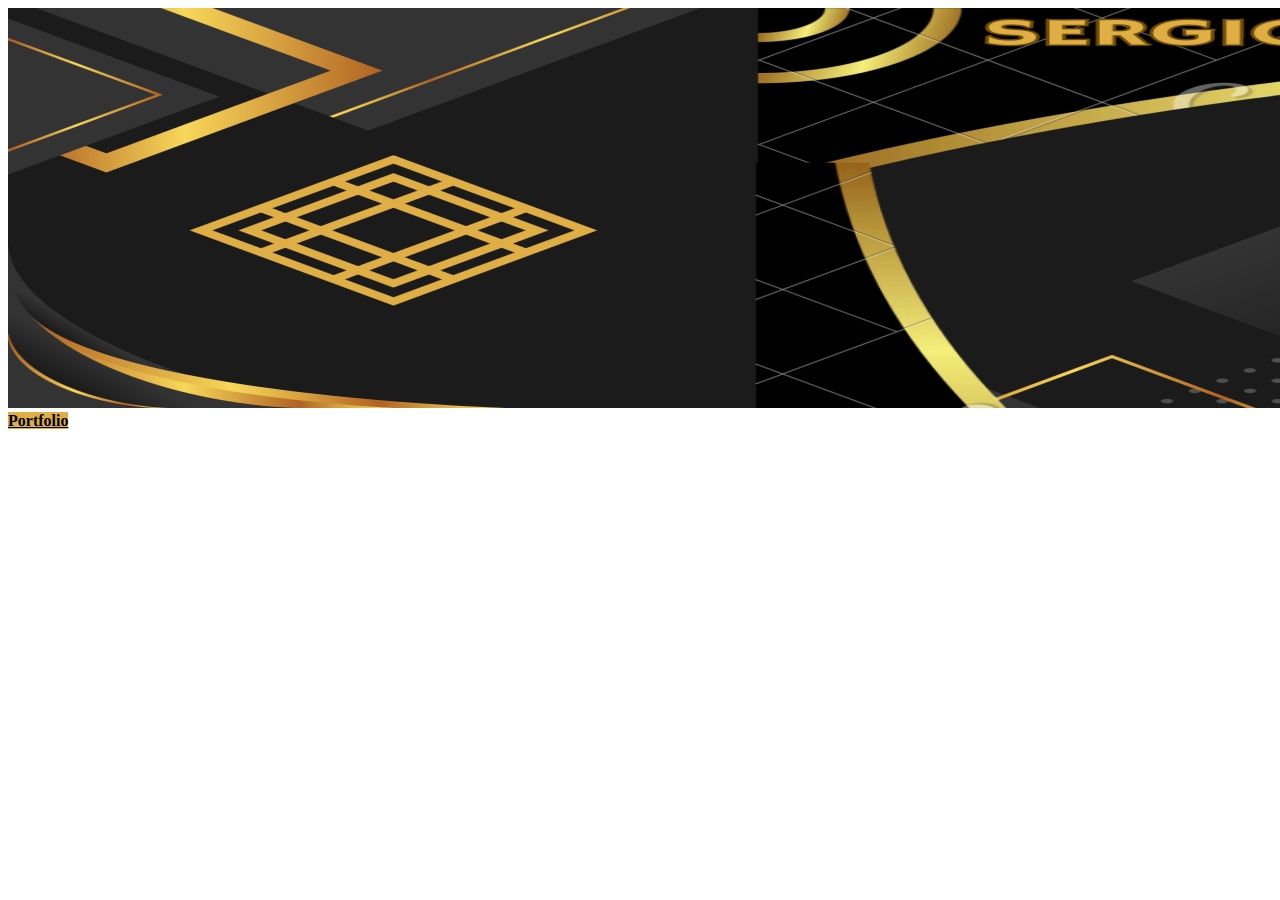
<file: index.html>
<!DOCTYPE html>
<html lang="en" data-bs-theme="dark">
        <head>
            <meta charset="UTF-8">
            <title>Sergio Juarez's Portfolio</title>
            <link href="https://cdn.jsdelivr.net/npm/bootstrap@5.3.0-alpha3/dist/css/bootstrap.min.css" rel="stylesheet"
            integrity="sha384-KK94CHFLLe+nY2dmCWGMq91rCGa5gtU4mk92HdvYe+M/SXH301p5ILy+dN9+nJOZ" crossorigin="anonymous">
        <style>
          .btn-primary{
            background-color: #dfaf46;
            color: black;
            align-items: center;
            font-weight: bold;
          }
        </style>
        </head>
<body>
    <div class="container col-xxl-12 px-4 py-5">
            <div class="col-10 col-sm-8 col-lg-6">
                <img src="./page1.png" style="align-items: center; justify-content: center;" alt="Bootstrap Themes" height="400" width="150%"
            loading="lazy">
            </div>
        </div>
    </div>
     <a class="btn btn-primary" href="./portfolio.html" role="button">Portfolio</a>




    </body>
</file>
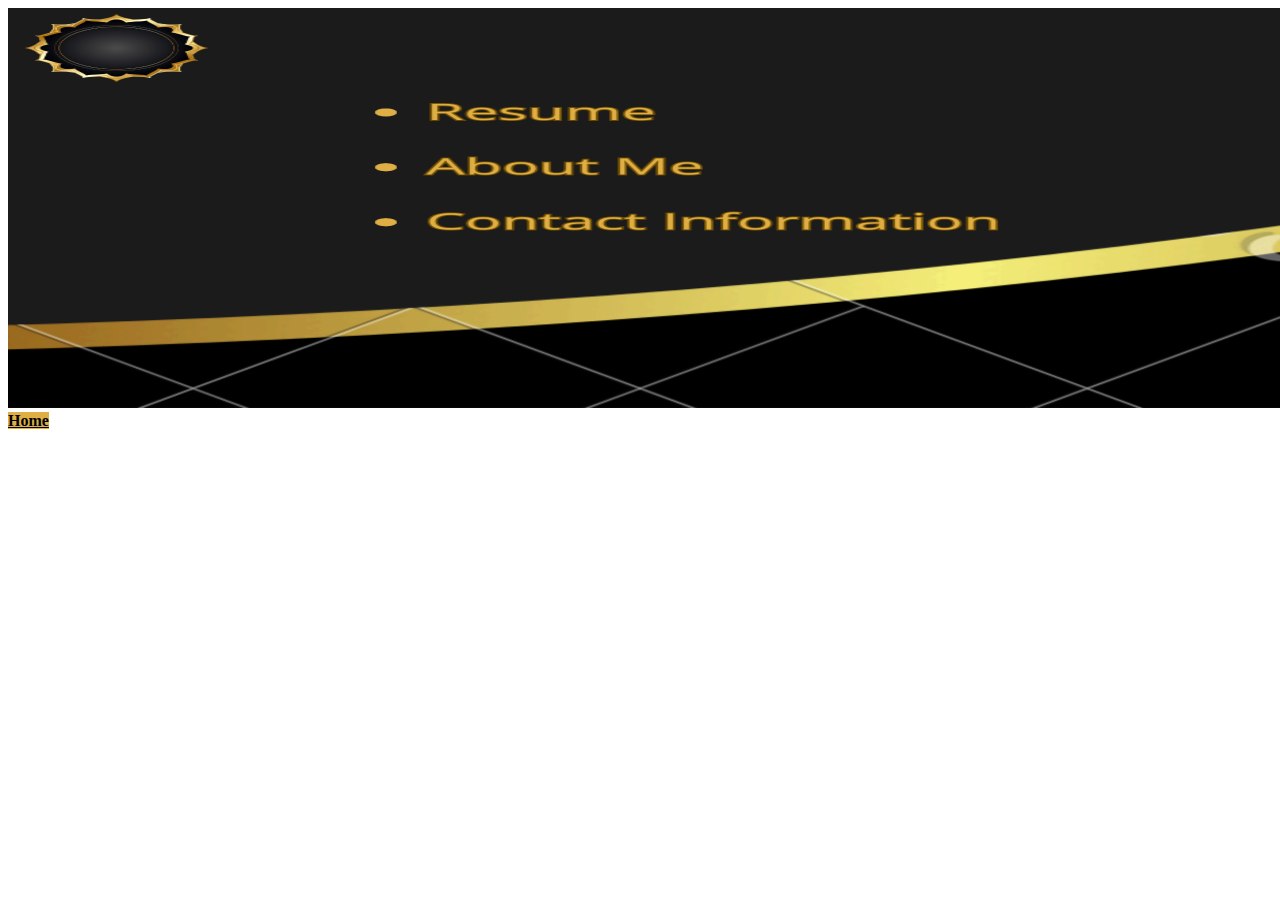
<file: about.html>
<!DOCTYPE html>
<html lang="en" data-bs-theme="dark">
        <head>
            <meta charset="UTF-8">
            <title>Sergio Juarez's Portfolio</title>
            <link href="https://cdn.jsdelivr.net/npm/bootstrap@5.3.0-alpha3/dist/css/bootstrap.min.css" rel="stylesheet"
            integrity="sha384-KK94CHFLLe+nY2dmCWGMq91rCGa5gtU4mk92HdvYe+M/SXH301p5ILy+dN9+nJOZ" crossorigin="anonymous">
        <style>
          .btn-primary{
            background-color: #dfaf46;
            color: black;
            align-items: center;
            font-weight: bold;
          }
        </style>
        </head>
<body>
    <div class="container col-xxl-12 px-4 py-5">
            <div class="col-10 col-sm-8 col-lg-6">
                <img src="./page3.png" style="align-items: center; justify-content: center;" alt="Bootstrap Themes" height="400" width="150%"
            loading="lazy">
            </div>
        </div>
    </div>
     <a class="btn btn-primary" href="./index.html" role="button">Home</a>




    </body>
</file>
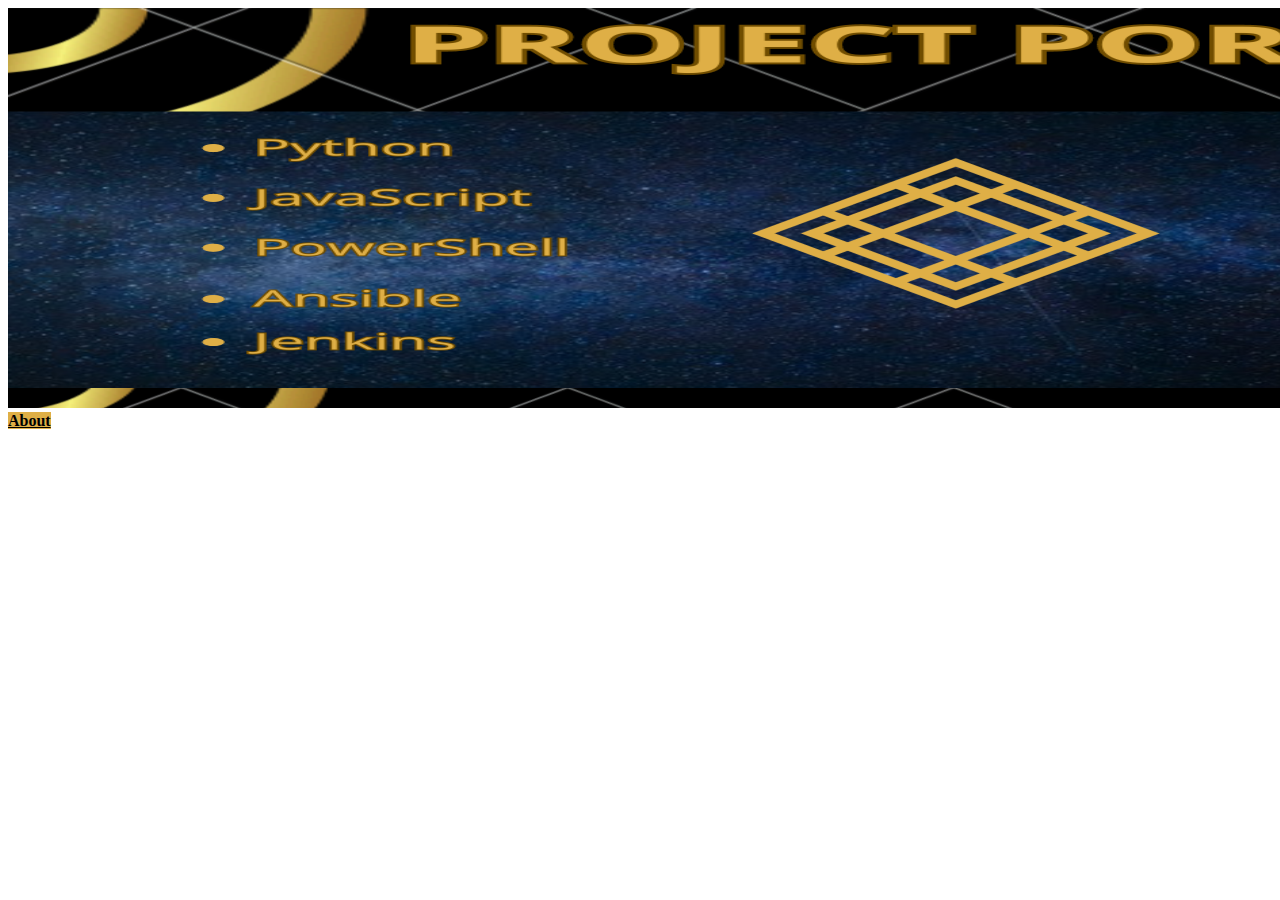
<file: portfolio.html>
<!DOCTYPE html>
<html lang="en" data-bs-theme="dark">
        <head>
            <meta charset="UTF-8">
            <title>Sergio Juarez's Portfolio</title>
            <link href="https://cdn.jsdelivr.net/npm/bootstrap@5.3.0-alpha3/dist/css/bootstrap.min.css" rel="stylesheet"
            integrity="sha384-KK94CHFLLe+nY2dmCWGMq91rCGa5gtU4mk92HdvYe+M/SXH301p5ILy+dN9+nJOZ" crossorigin="anonymous">
        <style>
          .btn-primary{
            background-color: #dfaf46;
            color: black;
            align-items: center;
            font-weight: bold;
          }
        </style>
        </head>
<body>
    <div class="container col-xxl-12 px-4 py-5">
            <div class="col-10 col-sm-8 col-lg-6">
                <img src="./page2.png" style="align-items: center; justify-content: center;" alt="Bootstrap Themes" height="400" width="150%"
            loading="lazy">
            </div>
        </div>
    </div>
     <a class="btn btn-primary" href="./about.html" role="button">About</a>




    </body>
</file>
